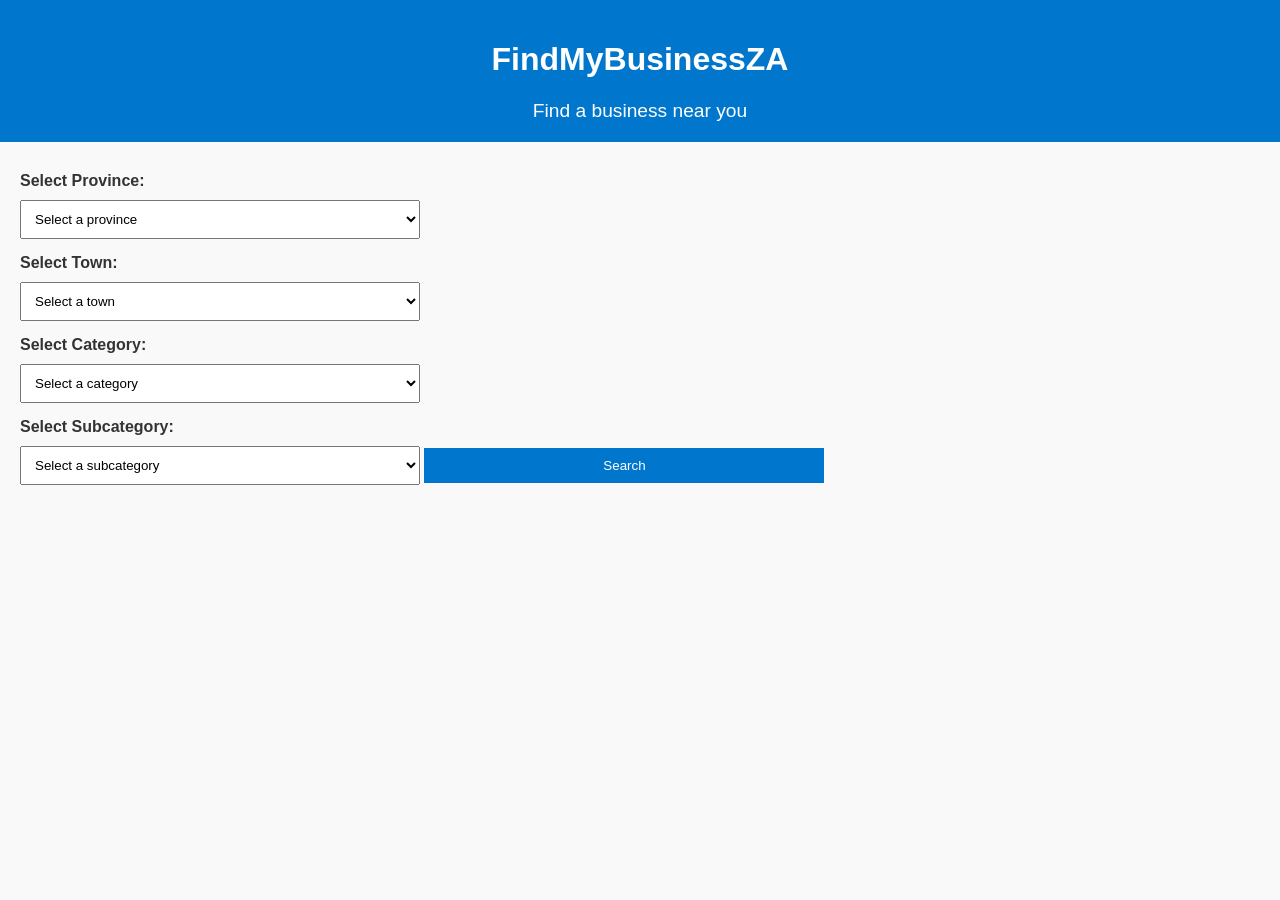
<file: index.html>
<!DOCTYPE html>
<html lang="en">
<head>
  <meta charset="UTF-8">
  <meta name="viewport" content="width=device-width, initial-scale=1.0">
  <title>FindMyBusinessZA</title>
  <link rel="stylesheet" href="style.css">
</head>

<body>

<header>
  <h1>FindMyBusinessZA</h1>
  <p>Find a business near you</p>
</header>

<main>

  <section id="search-section">
    <form id="searchForm">

      <!-- Province -->
      <label for="province">Select Province:</label>
      <select id="province">
        <option value="">Select a province</option>
      </select>

      <!-- Town -->
      <label for="town">Select Town:</label>
      <select id="town">
        <option value="">Select a town</option>
      </select>

      <!-- Category -->
      <label for="category">Select Category:</label>
      <select id="category">
        <option value="">Select a category</option>
      </select>

      <!-- Subcategory -->
      <label for="subcategory">Select Subcategory:</label>
      <select id="subcategory">
        <option value="">Select a subcategory</option>
      </select>

      <!-- Button -->
      <button type="submit">Search</button>

    </form>
  </section>

  <!-- Results -->
  <section id="results">
    <!-- Search results will appear here -->
  </section>

</main>

<script src="script.js"></script>

</body>
</html>
</file>
<file: style.css>
body {
  font-family: Arial, sans-serif;
  margin: 0;
  padding: 0;
  background-color: #f9f9f9;
  color: #333;
}

header {
  background-color: #0077cc;
  color: white;
  padding: 20px;
  text-align: center;
}

header p {
  font-size: 1.2em;
  margin: 5px 0 0 0;
}

main {
  padding: 20px;
}

h2 {
  color: #0077cc;
}

form label {
  display: block;
  margin: 10px 0 5px 0;
  font-weight: bold;
}

input, select, button {
  padding: 10px;
  margin: 5px 0;
  width: 100%;
  max-width: 400px;
  box-sizing: border-box;
}

button {
  background-color: #0077cc;
  color: white;
  border: none;
  cursor: pointer;
}

button:hover {
  background-color: #005fa3;
}

#results {
  margin-top: 20px;
}
</file>
